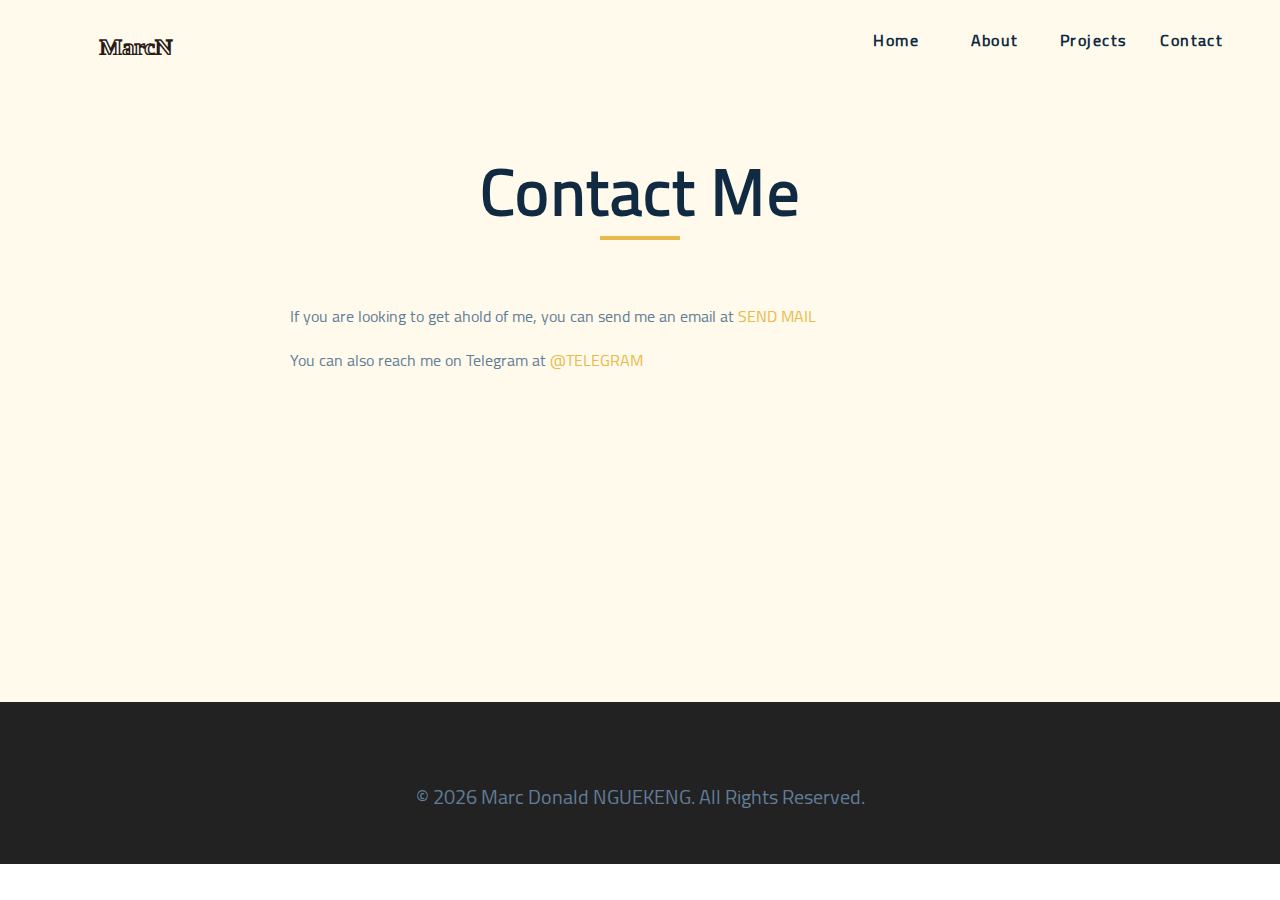
<file: Contact.html>
<!DOCTYPE html>
<html lang="en">

<head>
    <meta charset="UTF-8" />
    <meta name="viewport" content="width=device-width, initial-scale=1.0" />
    <title>MarcDonaldN|| Contact</title>
    <!-- css -->
    <link rel="stylesheet" href="https://cdnjs.cloudflare.com/ajax/libs/font-awesome/5.15.3/css/all.min.css" integrity="sha512-iBBXm8fW90+nuLcSKlbmrPcLa0OT92xO1BIsZ+ywDWZCvqsWgccV3gFoRBv0z+8dLJgyAHIhR35VZc2oM/gI1w==" crossorigin="anonymous" />
    <link rel="stylesheet" href="Style.css" />
</head>

<body>
    <!-- navbar -->
    <nav class="nav" id="nav">
        <div class="nav-center">
            <!-- nav header -->
            <div class="nav-header">
                <img src="logo.svg" class="nav-logo" alt="" />
                <button class="nav-btn" id="nav-btn">
            <i class="fas fa-bars"></i>
          </button>
            </div>
            <!-- nav links -->
            <ul class="nav-links">
                <li><a href="index.html">home</a></li>
                <li><a href="index.html">about</a></li>
                <li><a href="index.html">projects</a></li>
                <li><a href="index.html">contact</a></li>
            </ul>
        </div>
    </nav>
    <!-- end of navbar -->
    <!-- sidebar -->
    <aside class="sidebar" id="sidebar">
        <div>
            <button id="close-btn" class="close-btn">
          <i class="fas fa-times"></i>
        </button>
            <ul class="sidebar-links">
                <li><a href="index.html">home</a></li>
                <li><a href="index.html #about">about</a></li>
                <li><a href="index.html #project">projects</a></li>
                <li><a href="index.html #connect">contact</a></li>
            </ul>
            <ul class="social-icons">
                <!-- single item -->
                <li>
                    <a href="https://www.twitter.com" class="social-icon">
                        <i class="fab fa-facebook"></i>
                    </a>
                </li>
                <!-- end of single item -->
                <!-- single item -->
                <li>
                    <a href="https://www.twitter.com" class="social-icon">
                        <i class="fab fa-linkedin"></i>
                    </a>
                </li>
                <!-- end of single item -->
                <!-- single item -->
                <li>
                    <a href="https://www.twitter.com" class="social-icon">
                        <i class="fab fa-squarespace"></i>
                    </a>
                </li>
                <!-- end of single item -->
                <!-- single item -->
                <li>
                    <a href="https://www.twitter.com" class="social-icon">
                        <i class="fab fa-behance"></i>
                    </a>
                </li>
                <!-- end of single item -->
                <!-- single item -->
                <li>
                    <a href="https://www.twitter.com" class="social-icon">
                        <i class="fab fa-instagram"></i>
                    </a>
                </li>
                <!-- end of single item -->
            </ul>
        </div>
    </aside>
    <!-- end of sidebar -->

    <!-- ############## -->
    <!-- ############## -->
    <!-- ############## -->
    <!-- ############## -->

    <section class="section single-page">
        <!-- section title -->
        <div class="section-title">
            <h1>contact me</h1>
            <div class="underline"></div>
        </div>
        <!--end of section title -->
        <div class="section-center page-info">
            <!-- contact page-->
            <p>
                If you are looking to get ahold of me, you can send me an email at
                <a href="mailto:marcdonaldnguekeng@gmail.com">send mail</a>
            </p>
            <p>
                You can also reach me on Telegram at
                <a href="https://t.me/Le_posey">@Telegram </a>
            </p>
        </div>
    </section>
    <!-- ############## -->
    <!-- ############## -->
    <!-- ############## -->
    <!-- ############## -->

    <!-- footer -->
    <footer class="footer">
        <ul class="social-icons">
            <li>
                <a href="https://t.me/Le_posey" title="Telegram" target="_blank" class="social-icon">
                    <i class="fab fa-telegram"></i>
                </a>
            </li>
            <li>
                <a href="https://www.linkedin.com/in/marc-donald-nguekeng-875984202/" title="LinkedIn" target="_blank" class="social-icon">
                    <i class="fab fa-linkedin"></i>
                </a>
            </li>
            <li>
                <a href="https://github.com/marcdonald237" title="Github" target="_blank" class="social-icon">
                    <i class="fab fa-github"></i>
                </a>
            </li>
            <li>
                <a href="https://www.kaggle.com/marcdonaldnguekeng" title="Kaggle" target="_blank" class="social-icon">
                    <i class="fab fa-kaggle"></i>
                </a>
            </li>
            <li>
                <a href="Assets/NGUEKENG_TIEUMENA_MARC_DONALD.pdf" title="Download CV" target="_blank" class="social-icon">
                    <i class="fas fa-cloud-download-alt"></i>
                </a>
            </li>
        </ul>

        <p>&copy; <span id="date"></span> Marc Donald NGUEKENG. All rights reserved.</p>
    </footer>
    <script src="App.js"></script>
</body>

</html>
</file>
<file: Style.css>
/*
=============== 
Fonts
===============
*/
@import url("https://fonts.googleapis.com/css?family=Open+Sans|Roboto:400,700&display=swap");
/* cairo-regular - latin */
@font-face {
  font-family: 'Cairo';
  font-style: normal;
  font-weight: 400;
  src: url('cairo-v10-latin-regular.eot'); /* IE9 Compat Modes */
  src: local(''),
       url('cairo-v10-latin-regular.eot?#iefix') format('embedded-opentype'), /* IE6-IE8 */
       url('cairo-v10-latin-regular.woff2') format('woff2'), /* Super Modern Browsers */
       url('cairo-v10-latin-regular.woff') format('woff'), /* Modern Browsers */
       url('cairo-v10-latin-regular.ttf') format('truetype'), /* Safari, Android, iOS */
       url('cairo-v10-latin-regular.svg#Cairo') format('svg'); /* Legacy iOS */
}

/*
=============== 
Variables
===============
*/

:root {
  /* dark shades of primary color*/
  --clr-primary-1: hsl(43, 86%, 17%);
  --clr-primary-2: hsl(43, 77%, 27%);
  --clr-primary-3: hsl(43, 72%, 37%);
  --clr-primary-4: hsl(42, 63%, 48%);
  /* primary/main color */
  --clr-primary-5: hsl(42, 78%, 60%);
  /* lighter shades of primary color */
  --clr-primary-6: hsl(43, 89%, 70%);
  --clr-primary-7: hsl(43, 90%, 76%);
  --clr-primary-8: hsl(45, 86%, 81%);
  --clr-primary-9: hsl(45, 90%, 88%);
  --clr-primary-10: hsl(45, 100%, 96%);
  /* darkest grey - used for headings */
  --clr-grey-1: hsl(209, 61%, 16%);
  --clr-grey-2: hsl(211, 39%, 23%);
  --clr-grey-3: hsl(209, 34%, 30%);
  --clr-grey-4: hsl(209, 28%, 39%);
  /* grey used for paragraphs */
  --clr-grey-5: hsl(210, 22%, 49%);
  --clr-grey-6: hsl(209, 23%, 60%);
  --clr-grey-7: hsl(211, 27%, 70%);
  --clr-grey-8: hsl(210, 31%, 80%);
  --clr-grey-9: hsl(212, 33%, 89%);
  --clr-grey-10: hsl(210, 36%, 96%);
  --clr-white: #fff;
  --ff-primary: 'Cairo', sans-serif;
  --ff-secondary: 'Cairo', sans-serif;
  --transition: all 0.3s linear;
  --spacing: 0.09rem;
  --radius: 0.5rem;
  --light-shadow: 0 5px 15px rgba(0, 0, 0, 0.1);
  --dark-shadow: 0 5px 15px rgba(0, 0, 0, 0.2);
  --max-width: 1170px;
}
/*
=============== 
Global Styles
===============
*/

*,
::after,
::before {
  margin: 0;
  padding: 0;
  box-sizing: border-box;
}
body {
  font-family: var(--ff-secondary);
  background: var(--clr-white);
  color: var(--clr-grey-1);
  line-height: 1.5;
  font-size: 0.875rem;
}
ul {
  list-style-type: none;
}
a {
  text-decoration: none;
}
img:not(.nav-logo) {
  width: 100%;
  display: block;
}

h1,
h2,
h3,
h4 {
  letter-spacing: var(--spacing);
  text-transform: capitalize;
  line-height: 1.25;
  margin-bottom: 0.75rem;
  font-family: var(--ff-primary);
}
h1 {
  font-size: 3rem;
}
h2 {
  font-size: 2rem;
}
h3 {
  font-size: 1.25rem;
}
h4 {
  font-size: 0.875rem;
}
p {
  margin-bottom: 1.25rem;
  color: var(--clr-grey-5);
}
@media screen and (min-width: 800px) {
  h1 {
    font-size: 4rem;
  }
  h2 {
    font-size: 2.5rem;
  }
  h3 {
    font-size: 1.75rem;
  }
  h4 {
    font-size: 1rem;
  }
  body {
    font-size: 1rem;
  }
  h1,
  h2,
  h3,
  h4 {
    line-height: 1;
  }
}
/*  global classes */

.btn {
  text-transform: uppercase;
  background: var(--clr-primary-5);
  color: var(--clr-primary-1);
  padding: 0.375rem 0.75rem;
  letter-spacing: var(--spacing);
  display: inline-block;
  font-weight: 700;
  -webkit-transition: var(--transition);
  transition: var(--transition);
  font-size: 0.875rem;
  border: 2px solid transparent;
  cursor: pointer;
  box-shadow: 0 1px 3px rgba(0, 0, 0, 0.2);
  border-radius: var(--radius);
}
.btn:hover {
  color: var(--clr-primary-1);
  background: var(--clr-primary-7);
}
/* section */
.section {
  padding: 5rem 0;
}

.section-center {
  width: 90vw;
  margin: 0 auto;
  max-width: 1170px;
}
@media screen and (min-width: 992px) {
  .section-center {
    width: 95vw;
  }
}
/* added during recording */
.underline {
  width: 5rem;
  height: 0.25rem;
  margin-bottom: 1.25rem;
  background: var(--clr-primary-5);
  margin-left: auto;
  margin-right: auto;
}
.section-title {
  margin-bottom: 4rem;
  text-align: center;
}
.bg-grey {
  background: var(--clr-grey-10);
}
/*
=============== 
Navbar
===============
*/
.nav-links {
  display: none;
}
.nav {
  height: 5rem;
  padding: 1rem;
  display: grid;
  -webkit-box-align: center;
  align-items: center;
  -webkit-transition: var(--transition);
  transition: var(--transition);
}
.nav-center {
  width: 100%;
  max-width: 1170px;
  margin: 0 auto;
}
.nav-header {
  display: grid;
  grid-template-columns: auto 1fr;
  -webkit-box-align: center;
  align-items: center;
}
.nav-btn {
  background: transparent;
  border-color: transparent;
  color: var(--clr-primary-5);
  font-size: 2rem;
  cursor: pointer;
  justify-self: end;
}
@media screen and (min-width: 768px) {
  .nav {
    background: var(--clr-primary-10);
  }
  .nav-btn {
    display: none;
  }
  .nav-links {
    display: grid;
    grid-template-columns: repeat(4, 1fr);
    justify-items: center;
    -webkit-column-gap: 2rem;
    -moz-column-gap: 2rem;
    column-gap: 2rem;
    justify-self: end;
  }
  .nav-links a {
    text-transform: capitalize;
    color: var(--clr-grey-1);
    font-weight: bold;
    letter-spacing: var(--spacing);
    -webkit-transition: var(--transition);
    transition: var(--transition);
  }
  .nav-links a:hover {
    color: var(--clr-primary-5);
  }
  .nav-center {
    display: grid;
    grid-template-columns: auto 1fr;
    -webkit-box-align: center;
    align-items: center;
  }
}
/* fixed navbar */
.navbar-fixed {
  position: fixed;
  top: 0;
  left: 0;
  width: 100%;
  background: var(--clr-white);
  z-index: 2;
  box-shadow: var(--light-shadow);
}
/*
=============== 
Sidebar
===============
*/
.sidebar {
  position: fixed;
  top: 0;
  left: 0;
  width: 100%;
  height: 100%;
  background: var(--clr-grey-10);
  z-index: 4;
  display: grid;
  /* align-items: center;
  justify-content: center; */
  place-items: center;
  -webkit-transition: var(--transition);
  transition: var(--transition);
  /* add later */
  -webkit-transform: translateX(-100%);
  transform: translateX(-100%);
}
/* toggle sidebar */
.show-sidebar {
  -webkit-transform: translateX(0);
  transform: translateX(0);
}
.sidebar-links {
  text-align: center;
}
.sidebar-links a {
  font-size: 2rem;
  text-transform: capitalize;
  -webkit-transition: var(--transition);
  transition: var(--transition);
  color: var(--clr-grey-5);
  letter-spacing: var(--spacing);
  display: inline-block;
  margin-bottom: 1.5rem;
}
.sidebar-links a:hover {
  color: var(--clr-primary-5);
}
.social-icons {
  display: grid;
  margin-top: 3rem;
  width: 20rem;
  grid-template-columns: repeat(5, 1fr);
  justify-items: center;
}
.social-icon {
  font-size: 1.5rem;
  color: var(--clr-grey-1);
  -webkit-transition: var(--transition);
  transition: var(--transition);
}
.social-icon:hover {
  color: var(--clr-primary-5);
}
.close-btn {
  position: absolute;
  top: 1rem;
  right: 1rem;
  font-size: 3rem;
  background: transparent;
  border: transparent;
  -webkit-transition: var(--transition);
  transition: var(--transition);
  color: #bb2525;
  cursor: pointer;
}
.close-btn:hover {
  color: #e66b6b;
}
/*
=============== 
Hero
===============
*/
/* underline added to globals */
.hero .underline {
  margin-bottom: 0.5rem;
  margin-left: 0;
}
.hero-img {
  display: none;
}
.hero {
  background: var(--clr-primary-10);
}
.hero-center {
  min-height: calc(100vh - 5rem);
  display: grid;
  place-items: center;
}
.hero-info h4 {
  color: var(--clr-grey-5);
}
.hero-icons {
  justify-items: start;
}
.hero-btn {
  margin-top: 1.25rem;
}
@media screen and (min-width: 992px) {
  .hero-img {
    display: block;
    position: relative;
  }
  .hero-center {
    grid-template-columns: 1fr 1fr;
  }

  .hero-img::before,
  .about-img::before {
    content: "";
    position: absolute;
    width: 100%;
    height: 100%;
    border: 0.25rem solid var(--clr-primary-5);
    top: 2rem;
    right: -2rem;
    border-radius: var(--radius);
  }
}
.hero-photo {
  max-width: 25rem;
  max-height: 30rem;
  -o-object-fit: cover;
  object-fit: cover;
  border-radius: var(--radius);
  position: relative;
}
/*
=============== 
About
===============
*/
/* section title added to globals */
.about-title {
  text-align: left;
  margin-bottom: 2rem;
}
.about-title .underline {
  margin-left: 0;
}
.about-center {
  display: grid;
  gap: 3rem 2rem;
}
.about-img {
  justify-self: center;
}
@media screen and (min-width: 992px) {
  .about-center {
    grid-template-columns: 1fr 1fr;
  }
  .about-img {
    position: relative;
  }
  .about-img::before {
    left: -2rem;
  }
  .about-info {
    align-self: center;
  }
}
/*
=============== 
Services
===============
*/
/* bg-grey in globals */
.service {
  background: var(--clr-white);
  padding: 3rem 1.5rem;
  margin-bottom: 2rem;
  border-radius: var(--radius);
  text-align: center;
  -webkit-transition: var(--transition);
  transition: var(--transition);
}
.service-icon {
  font-size: 2rem;
  margin-bottom: 1.5rem;
}
.service .underline {
  width: 3rem;
  height: 0.12rem;
  -webkit-transition: var(--transition);
  transition: var(--transition);
}
.service p {
  -webkit-transition: var(--transition);
  transition: var(--transition);
}
.service:hover {
  background: var(--clr-primary-5);
  color: var(--clr-white);
}
.service:hover p {
  color: var(--clr-white);
}
.service:hover .underline {
  background: var(--clr-white);
}
@media screen and (min-width: 676px) {
  .services-center {
    display: grid;
    grid-template-columns: 1fr 1fr;
    -webkit-column-gap: 2rem;
    -moz-column-gap: 2rem;
    column-gap: 2rem;
  }
}
@media screen and (min-width: 992px) {
  .services-center {
    grid-template-columns: 1fr 1fr 1fr;
  }
}
/* talk about small screen 
without grid different setup */
/*
=============== 
Projects
===============
*/
.projects-text {
  width: 85vw;
  max-width: 30rem;
  margin: 0 auto;
}
.project {
  position: relative;
  background: var(--clr-primary-5);
  border-radius: var(--radius);
  margin-bottom: 2rem;
}
.project-info {
  text-align: center;
  color: var(--clr-white);
  position: absolute;
  top: 50%;
  left: 50%;
  -webkit-transform: translate(-50%, -50%);
  transform: translate(-50%, -50%);
  -webkit-transition: var(--transition);
  transition: var(--transition);
  opacity: 0;
}
.project-info p {
  text-transform: capitalize;
  color: var(--clr-white);
}
.project:hover .project-info {
  opacity: 1;
}
.project-img {
  -webkit-transition: var(--transition);
  transition: var(--transition);
  border-radius: var(--radius);
  height: 15rem;
  -o-object-fit: cover;
  object-fit: cover;
}
.project:hover .project-img {
  opacity: 0.1;
}
.project::after {
  content: "";
  position: absolute;
  top: 0;
  left: 0;
  width: 100%;
  height: 100%;
  border: 0.25rem solid var(--clr-white);
  border-radius: var(--radius);
  -webkit-transition: var(--transition);
  transition: var(--transition);
  opacity: 0;
}
.project:hover::after {
  opacity: 1;
  -webkit-transform: scale(0.8);
  transform: scale(0.8);
}
@media screen and (min-width: 676px) {
  .projects-center {
    display: grid;
    grid-template-columns: 1fr 1fr;
    -webkit-column-gap: 2rem;
    -moz-column-gap: 2rem;
    column-gap: 2rem;
  }
}
@media screen and (min-width: 992px) {
  .projects-center {
    grid-template-columns: repeat(3, 1fr);
  }
}
@media screen and (min-width: 1170px) {
  .projects-center {
    grid-template-rows: 200px 200px;
    gap: 1rem;
    grid-template-areas:
      "a b b"
      "a c d";
  }
  .project-img {
    height: 100%;
  }
  .project {
    height: 100%;
  }
  .project-1 {
    grid-area: a;
  }
  .project-2 {
    grid-area: b;
  }
  .project-3 {
    grid-area: c;
  }
  .project-4 {
    grid-area: d;
  }
}
/*
=============== 
Connect
===============
*/
.connect {
  min-height: 40vh;
  position: relative;
  padding: 10rem 0 5rem 0;
  margin: 5rem 0;
}
.video-container {
  position: absolute;
  top: 0;
  left: 0;
  width: 100%;
  height: 100%;
  -o-object-fit: cover;
  object-fit: cover;
  z-index: -2;
}
.connect::after {
  content: "";
  position: absolute;
  top: 0;
  left: 0;
  width: 100%;
  height: 100%;
  background: var(--clr-white);
  /* background: rgba(0, 0, 0, 0.6); */
  opacity: 0.7;
  z-index: -1;
}
.connect {
  display: grid;
  place-items: center;
}
.video-banner .section-title {
  margin-bottom: 2rem;
}
.video-text {
  max-width: 30rem;
}
.video-banner {
  background: var(--clr-primary-10);
  padding: 3rem 5rem 12rem 5rem;
  text-align: center;

  -webkit-clip-path: polygon(
    0% 0%,
    100% 0%,
    100% 75%,
    75% 75%,
    75% 100%,
    50% 75%,
    0% 75%
  );
  clip-path: polygon(
    0% 0%,
    100% 0%,
    100% 75%,
    75% 75%,
    75% 100%,
    50% 75%,
    0% 75%
  );
}
.connect {
  -webkit-clip-path: polygon(
    50% 0%,
    100% 10%,
    100% 90%,
    50% 100%,
    0 90%,
    0 10%
  );
  clip-path: polygon(50% 0%, 100% 10%, 100% 90%, 50% 100%, 0 90%, 0 10%);
}
/*
=============== 
Skills
===============
*/
@media screen and (min-width: 768px) {
  .skills-center {
    display: grid;
    grid-template-columns: 1fr 1fr;
    -webkit-column-gap: 2rem;
    -moz-column-gap: 2rem;
    column-gap: 2rem;
  }
}
.skills {
  background: var(--clr-primary-9);
}
.skills h3 {
  margin: 1.5rem 0;
  color: var(--clr-primary-1);
}
.skill {
  margin-bottom: 1.25rem;
}
.skill p {
  margin-bottom: 0.5rem;
  text-transform: capitalize;
  color: var(--clr-primary-1);
}
.skill-container {
  background: var(--clr-white);
  height: 1rem;
  width: 100%;
  border-radius: var(--radius);
  position: relative;
}
.skill-value {
  position: absolute;
  top: 0;
  left: 0;
  background: var(--clr-primary-5);
  height: 100%;
  width: 50%;
  border-radius: var(--radius);
}
.value-70 {
  width: 70%;
}
.value-80 {
  width: 80%;
}
.skill-text {
  position: absolute;
  top: -2rem;
  left: 50%;
  -webkit-transform: translateX(-50%);
  transform: translateX(-50%);
}
.skill-text-70 {
  left: 70%;
}
.skill-text-80 {
  left: 80%;
}
/*
=============== 
Timeline
===============
*/
.timeline-center {
  width: 80vw;
  max-width: 40rem;
}
.timeline-item {
  border-top: 2px dashed var(--clr-primary-5);
  margin: 0;
  padding: 4rem 2rem;
  position: relative;
}
.timeline p {
  margin-bottom: 0;
}
.timeline-item:nth-child(even) {
  border-left: 2px dashed var(--clr-primary-5);
  border-top-left-radius: 2rem;
  border-bottom-left-radius: 2rem;

  margin-right: 2rem;
  padding-right: 0;
}
.timeline-item:nth-child(odd) {
  border-right: 2px dashed var(--clr-primary-5);
  border-top-right-radius: 2rem;
  border-bottom-right-radius: 2rem;
  margin-left: 2rem;
  padding-left: 0;
}
.timeline-item:first-child {
  border-top: 0;
  border-top-right-radius: 0;
}
.timeline-item:last-child {
  border-bottom-left-radius: 0;
}
.number {
  position: absolute;
  top: 50%;
  -webkit-transform: translate(-50%, -50%);
  transform: translate(-50%, -50%);
  margin-bottom: 0;
  background: var(--clr-primary-5);
  width: 2rem;
  height: 2rem;
  border-radius: 50%;
  display: grid;
  place-items: center;
  color: var(--clr-primary-1);
  font-weight: bold;
}
.timeline-item:nth-child(even) .number {
  left: 0;
}
.timeline-item:nth-child(odd) .number {
  right: 0;
  -webkit-transform: translate(50%, -50%);
  transform: translate(50%, -50%);
}
/*
=============== 
Blog
===============
*/
.blog {
  background: var(--clr-grey-10);
}
.card {
  height: 27rem;
  position: relative;
  /* talk later */
  -webkit-perspective: 1500px;
  perspective: 1500px;
}
.card-side {
  -webkit-transition: all 2s linear;
  transition: all 2s linear;
  -webkit-backface-visibility: hidden;
  backface-visibility: hidden;
  position: absolute;
  top: 0;
  left: 0;
  width: 100%;
  height: 100%;
  border-radius: var(--radius);
  -webkit-transform: translate3d(0, 0, 0);
  visibility: visible;
}
.card-front {
  background: var(--clr-white);
}
.card-back {
  background: var(--clr-primary-10);
  -webkit-transform: rotateY(180deg);
  transform: rotateY(180deg);
  display: grid;
  place-items: center;
}
.card:hover .card-front {
  -webkit-transform: rotateY(-180deg);
  transform: rotateY(-180deg);
}
.card:hover .card-back {
  -webkit-transform: rotateY(0);
  transform: rotateY(0);
}
/* rest of the styles */
.card-info {
  padding: 1rem 1.5rem;
}
.card-front img {
  height: 13rem;
  -o-object-fit: cover;
  object-fit: cover;
  border-top-left-radius: var(--radius);
  border-top-right-radius: var(--radius);
}
.card-footer {
  display: grid;
  grid-template-columns: auto 1fr;
  -webkit-box-align: center;
  align-items: center;
}
.card-footer img {
  width: 2rem;
  height: 2rem;
  -o-object-fit: cover;
  object-fit: cover;
  border-radius: 50%;
}
.card-footer p {
  margin-bottom: 0;
  text-transform: uppercase;
  justify-self: end;
  color: var(--clr-primary-5);
  font-size: 0.85rem;
}
.blog-center {
  display: grid;
  grid-template-columns: repeat(auto-fill, minmax(330px, 1fr));
  gap: 3rem 1rem;
}
/*
=============== 
Footer
===============
*/
.footer {
  padding-bottom: 2rem;
  background: #222;
  display: grid;
  place-items: center;
}
.footer .social-icons {
  margin-bottom: 2rem;
}
.footer .social-icon {
  color: var(--clr-primary-5);
}
.footer .social-icon:hover {
  color: var(--clr-primary-10);
}
.footer p {
  font-size: 1.25rem;
  text-transform: capitalize;
}
/*
=============== 
Single Page
===============
*/
.single-page {
  background: var(--clr-primary-10);
  min-height: calc(100vh - 5rem - 198px);
}
.page-info {
  max-width: 700px;
}
.page-info a {
  text-transform: uppercase;
  color: var(--clr-primary-5);
  -webkit-transition: var(--transition);
  transition: var(--transition);
}
.page-info a:hover {
  color: var(--clr-primary-1);
}

/*
=============== 
Products Page
===============
*/
.projects-hero {
  height: 40vh;
  background: var(--clr-primary-10);
  display: grid;
  place-items: center;
}
.projects-hero .section-title {
  margin-bottom: 0;
}
.single-project {
  background: var(--clr-grey-10);
  border-radius: var(--radius);
}
.project-container img {
  border-top-left-radius: var(--radius);
  border-top-right-radius: var(--radius);
}
.project-container {
  position: relative;
}
.project-icon {
  position: absolute;
  font-size: 1.75rem;
  bottom: 0;
  left: 50%;
  -webkit-transform: translate(-50%, 50%);
  transform: translate(-50%, 50%);
  width: 4rem;
  height: 4rem;
  display: grid;
  place-items: center;
  background: var(--clr-primary-5);
  border-radius: 50%;
  color: var(--clr-primary-1);
  border: 0.375rem solid var(--clr-grey-10);
}
.project-details {
  padding: 2rem 1.5rem;
}
.project-footer {
  display: grid;
  grid-template-columns: 1fr 1fr;
  color: var(--clr-primary-5);
}
.project-footer a {
  color: var(--clr-primary-5);
  text-transform: capitalize;
  -webkit-transition: var(--transition);
  transition: var(--transition);
  justify-self: end;
}
.project-footer a:hover {
  color: var(--clr-primary-1);
}
.projects-page-center {
  display: grid;
  grid-template-columns: repeat(auto-fill, minmax(330px, 1fr));
  gap: 3rem 1rem;
}
</file>
